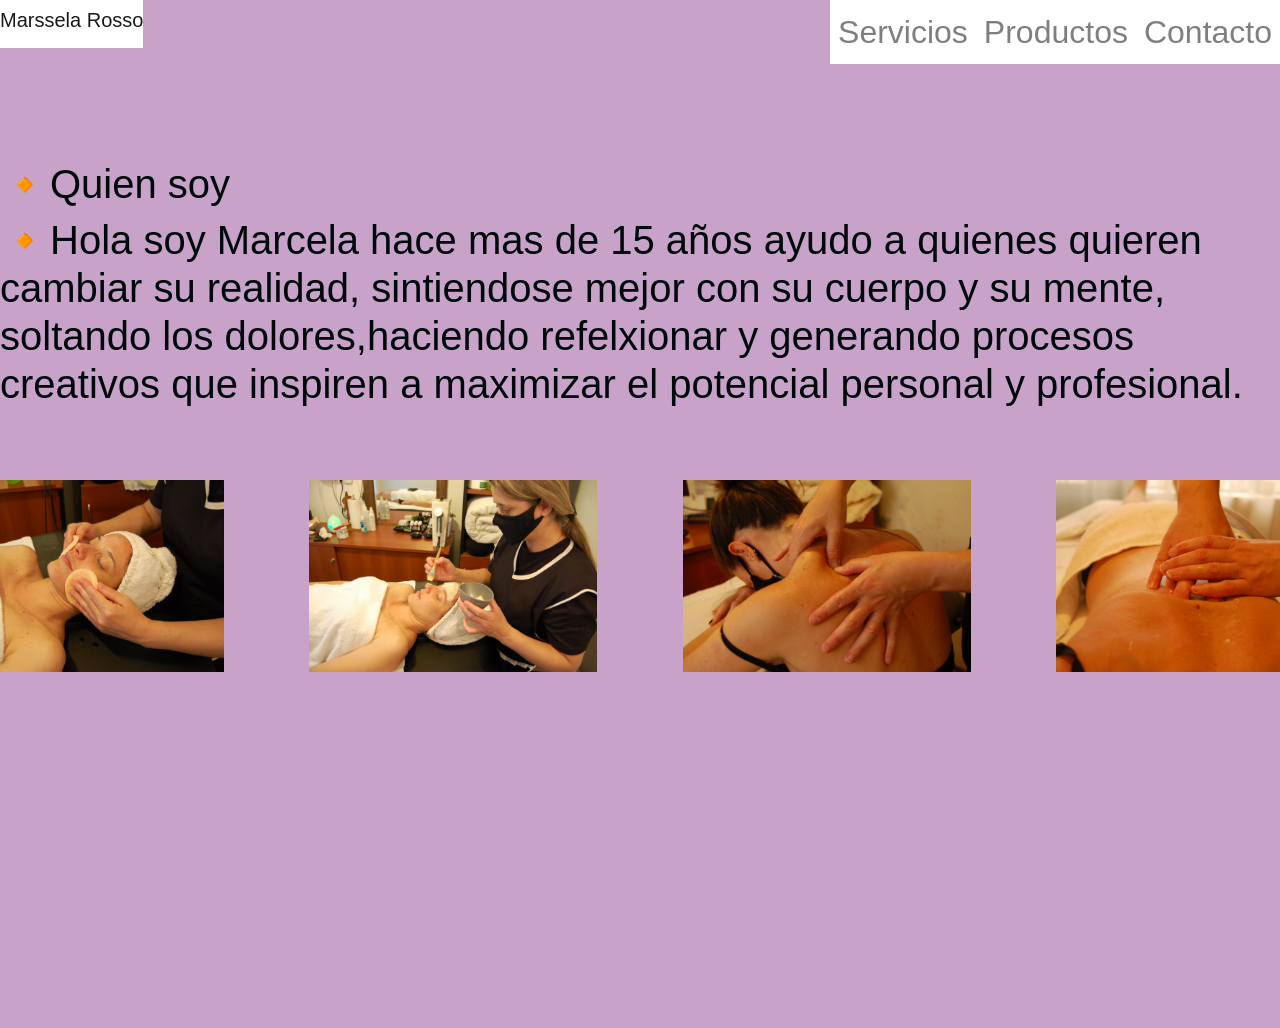
<file: index.html>
<!DOCTYPE html>
<html lang="es">
<head>
    <meta charset="UTF-8">
    <meta name="viewport" content="width=device-width, initial-scale=1.0">
    <title>Masajes  Marssela Rosso</title>
    <link href="https://stackpath.bootstrapcdn.com/bootstrap/4.5.2/css/bootstrap.min.css" rel="stylesheet">
    <link rel="stylesheet" href="/styles/main.css">
    <link rel="stylesheet" href="https://cdnjs.cloudflare.com/ajax/libs/font-awesome/6.5.2/css/all.min.css">

</head>
<body class="body-index">
    <nav class="navbar navbar-expand-lg navbar-light bg-light navbar-index">
        <div class="navbar-brand-container">
            <a class="navbar-brand navbar-brand-original" href="#"> Marssela Rosso</a>

        </div>
        <button class="navbar-toggler" type="button" data-toggle="collapse" data-target="#navbarNav" aria-controls="navbarNav" aria-expanded="false" aria-label="Toggle navigation">
            <span class="navbar-toggler-icon"></span>
        </button>
        <div class="collapse navbar-collapse" id="navbarNav">
            <ul class="navbar-nav ml-auto navbar-index">
                <li class="nav-item">
                    <a class="nav-link" href="/views/servicios.html">Servicios</a>
                </li>
                <li class="nav-item">
                    <a class="nav-link" href="/views/productos.html">Productos</a>
                </li>
                <li class="nav-item">
                    <a class="nav-link" href="/views/contact.html">Contacto</a>
                </li>
            </ul>
        </div>
    </nav>
        </section>
    </div>
   <div id="about" class="section">
        <h1 class="titulo-index">🔸Quien soy</h1>
        <h1 class="titulo-index">🔸Hola soy Marcela hace mas de 15 años ayudo a quienes quieren cambiar su realidad, 
           sintiendose mejor con su cuerpo y su mente, soltando los dolores,haciendo
           refelxionar y generando procesos creativos que inspiren a maximizar el potencial
           personal y profesional.
    </div>
    <div class="slider">
        <div class="slides">
            <div class="slide"><img src="/img/image1.jpeg" alt="Image 1"></div>
            <div class="slide"><img src="/img/image2.jpeg" alt="Image 2"></div>
            <div class="slide"><img src="/img/image3.jpeg" alt="Image 3"></div>
            <div class="slide"><img src="/img/image4.jpeg" alt="Image 4"></div>
            <div class="slide"><img src="/img/image5.jpeg" alt="Image 4"></div>
            <div class="slide"><img src="/img/image6.jpeg" alt="Image 4"></div>



        </div>
    </div>
    </div>
    <footer class="bg-light text-center py-3">
    </footer>
    <script src="https://code.jquery.com/jquery-3.5.1.slim.min.js"></script>
    <script src="https://cdn.jsdelivr.net/npm/@popperjs/core@2.5.4/dist/umd/popper.min.js"></script>
    <script src="https://stackpath.bootstrapcdn.com/bootstrap/4.5.2/js/bootstrap.min.js"></script>
</body>
</html>
</file>
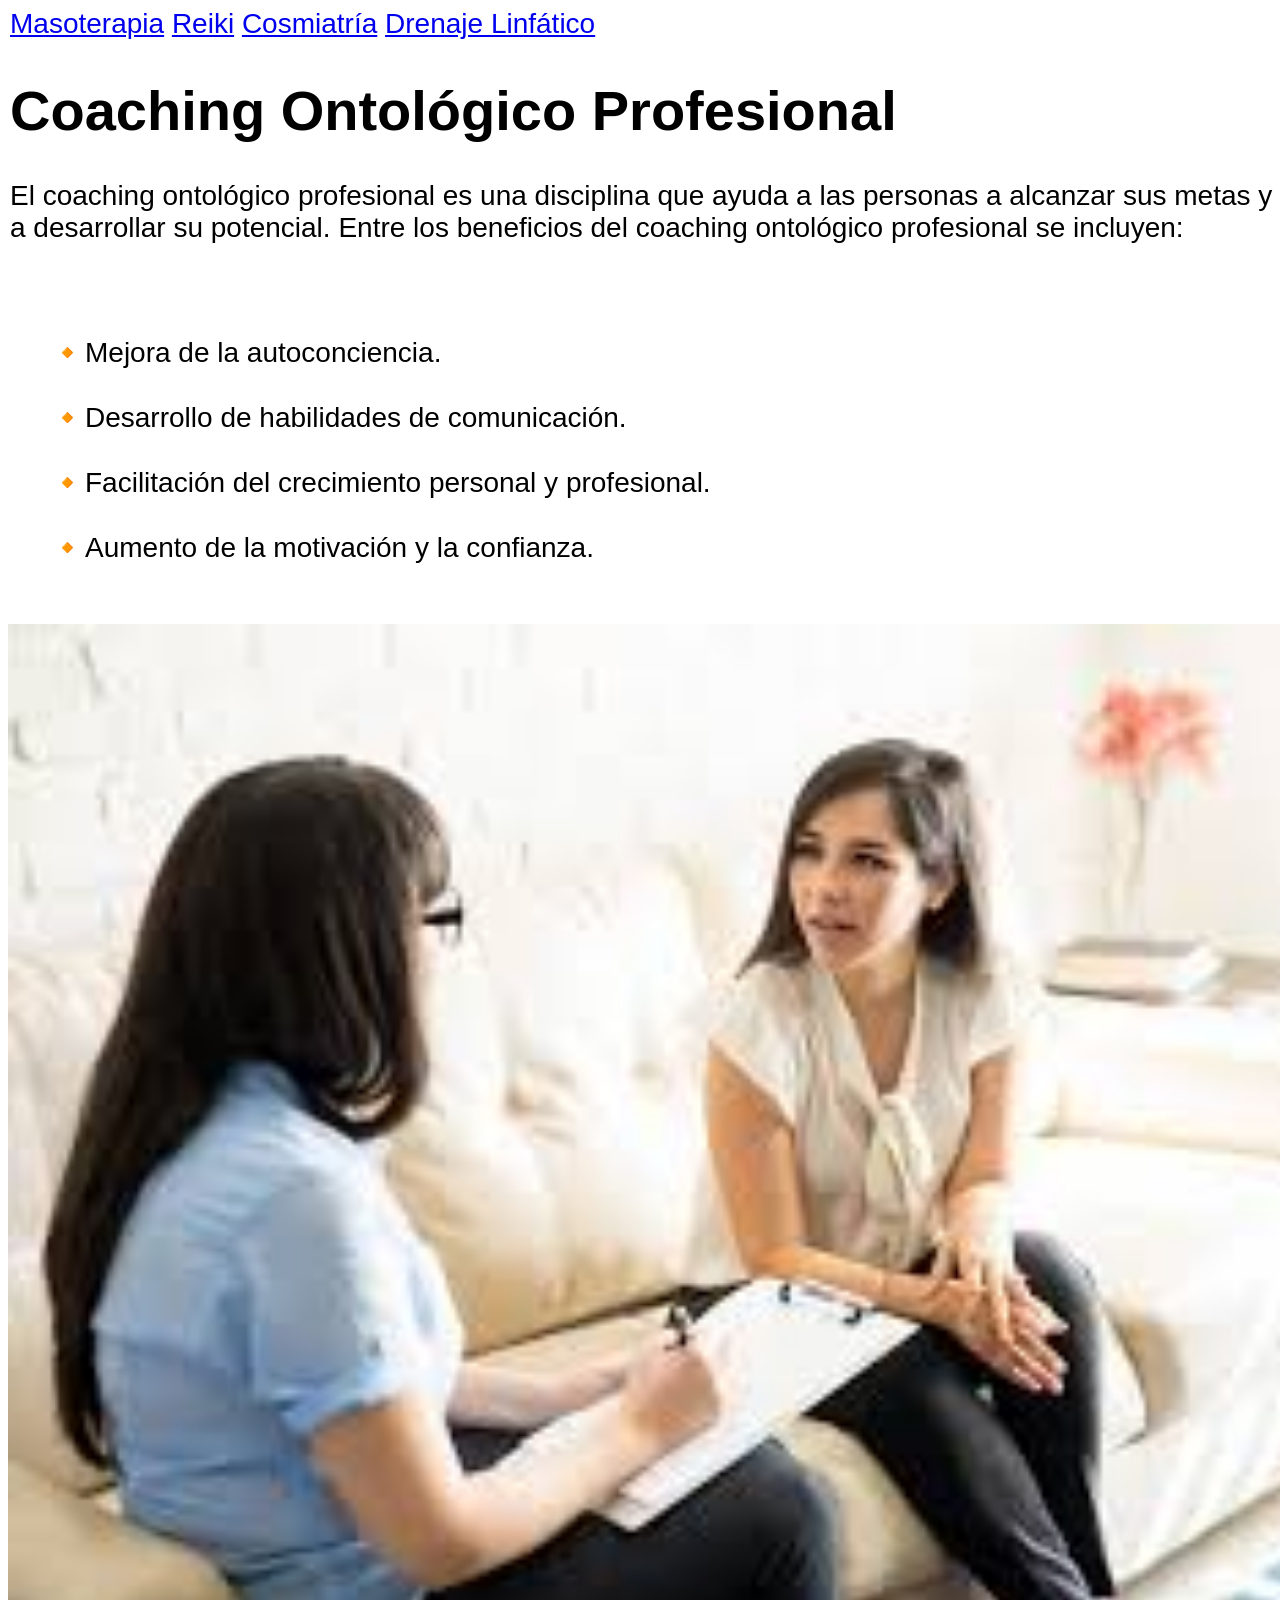
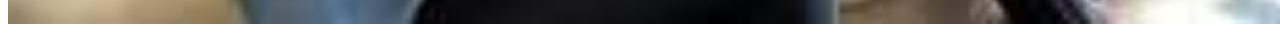
<file: coachontologicoprofesional.html>
<!DOCTYPE html>
<html lang="es">
<head>
    <meta charset="UTF-8">
    <meta name="viewport" content="width=device-width, initial-scale=1.0">
    <title>Coaching Ontológico Profesional</title>
    <style>
    </style>
</head>
<body>
    <div class="container">
        <nav>
            <a href="Masoterapia.html">Masoterapia</a>
            <a href="reiki.html">Reiki</a>
            <a href="cosmiatria.html">Cosmiatría</a>
            <a href="drenajelinfatico.html">Drenaje Linfático</a>
        </nav>
        <h1>Coaching Ontológico Profesional</h1>
        <p>El coaching ontológico profesional es una disciplina que ayuda a las personas a alcanzar sus metas y a desarrollar su potencial. Entre los beneficios del coaching ontológico profesional se incluyen:</p>
        <ul>
            <br>
            <br>
            🔸Mejora de la autoconciencia.
            <br>
            <br>
            🔸Desarrollo de habilidades de comunicación.
            <br>
            <br>
            🔸Facilitación del crecimiento personal y profesional.
            <br>
            <br>
            🔸Aumento de la motivación y la confianza.
            <br>
            <br>
        </ul>
    </div>
</body>
</html>
<style>
    body {
        font-family: Arial, sans-serif;
    }
    .container {
        width: 100%;
        margin: 2px;
        font-size: 28px;
    }
</style>
<meta charset="UTF-8">
<meta name="viewport" content="width=device-width, initial-scale=1.0">
<img src="coachontologicoprofesional.jpg" height="1000">
</file>
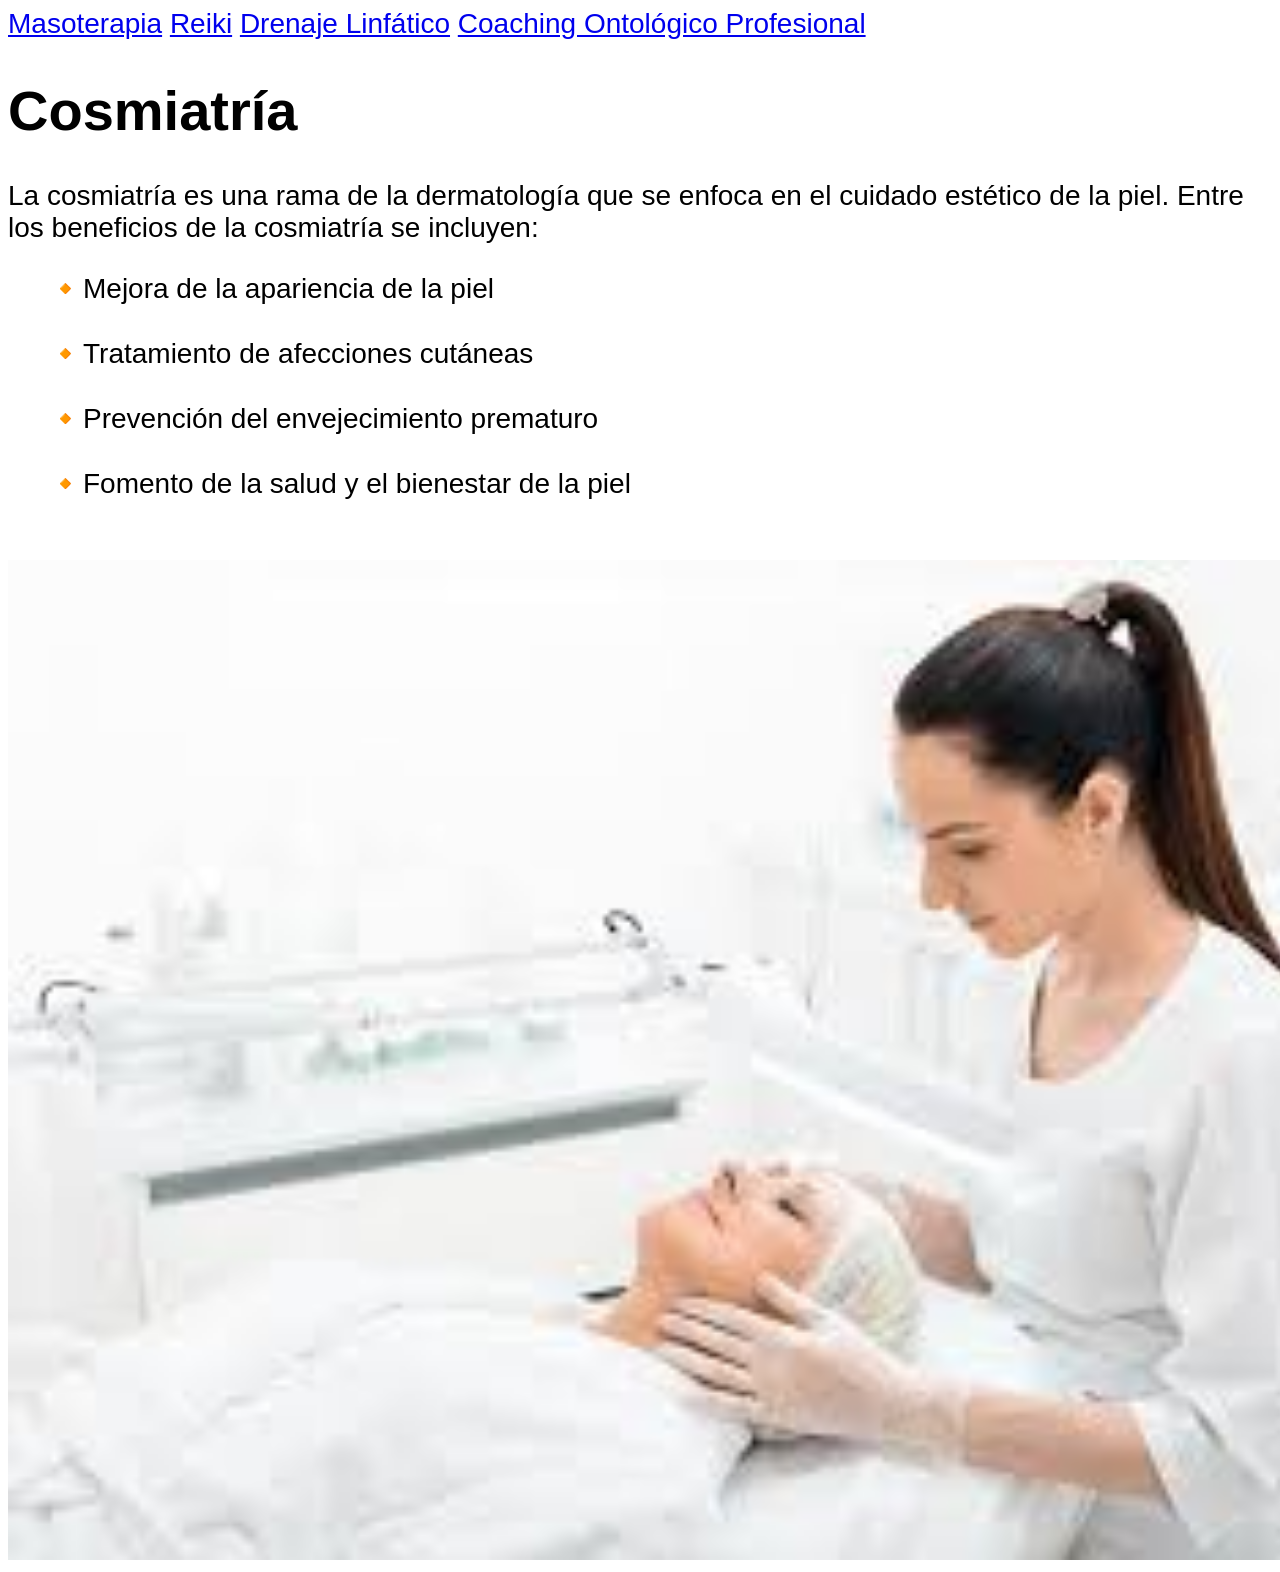
<file: cosmiatria.html>
<!DOCTYPE html>
<html lang="es">
<head>
    <meta charset="UTF-8">
    <meta name="viewport" content="width=device-width, initial-scale=1.0">
    <title>Cosmiatría</title>
</head>
<body>
    <div class="container">
        <nav>
            <a href="Masoterapia.html">Masoterapia</a>
            <a href="reiki.html">Reiki</a>
            <a href="drenajelinfatico.html">Drenaje Linfático</a>
            <a href="coachontologicoprofesional.html">Coaching Ontológico Profesional</a>
        </nav>
        <h1>Cosmiatría</h1>
        <p>La cosmiatría es una rama de la dermatología que se enfoca en el cuidado estético de la piel. Entre los beneficios de la cosmiatría se incluyen:</p>
        <ul>
            🔸Mejora de la apariencia de la piel
<br>
<br>
            🔸Tratamiento de afecciones cutáneas
            <br>
            <br>
            🔸Prevención del envejecimiento prematuro
            <br>
            <br>
            🔸Fomento de la salud y el bienestar de la piel
            <br>
            <br>
        </ul>
    </div>
</body>
</html>
<style>
    body {
        font-family: Arial, sans-serif;
    }
    .container {
        width: 100%;
        margin: auto;
        font-size: 28px;
    }
</style>
<meta charset="UTF-8">
<meta name="viewport" content="width=device-width, initial-scale=1.0">
<img src="Cosmiatria.jpg" height="1000">
</file>
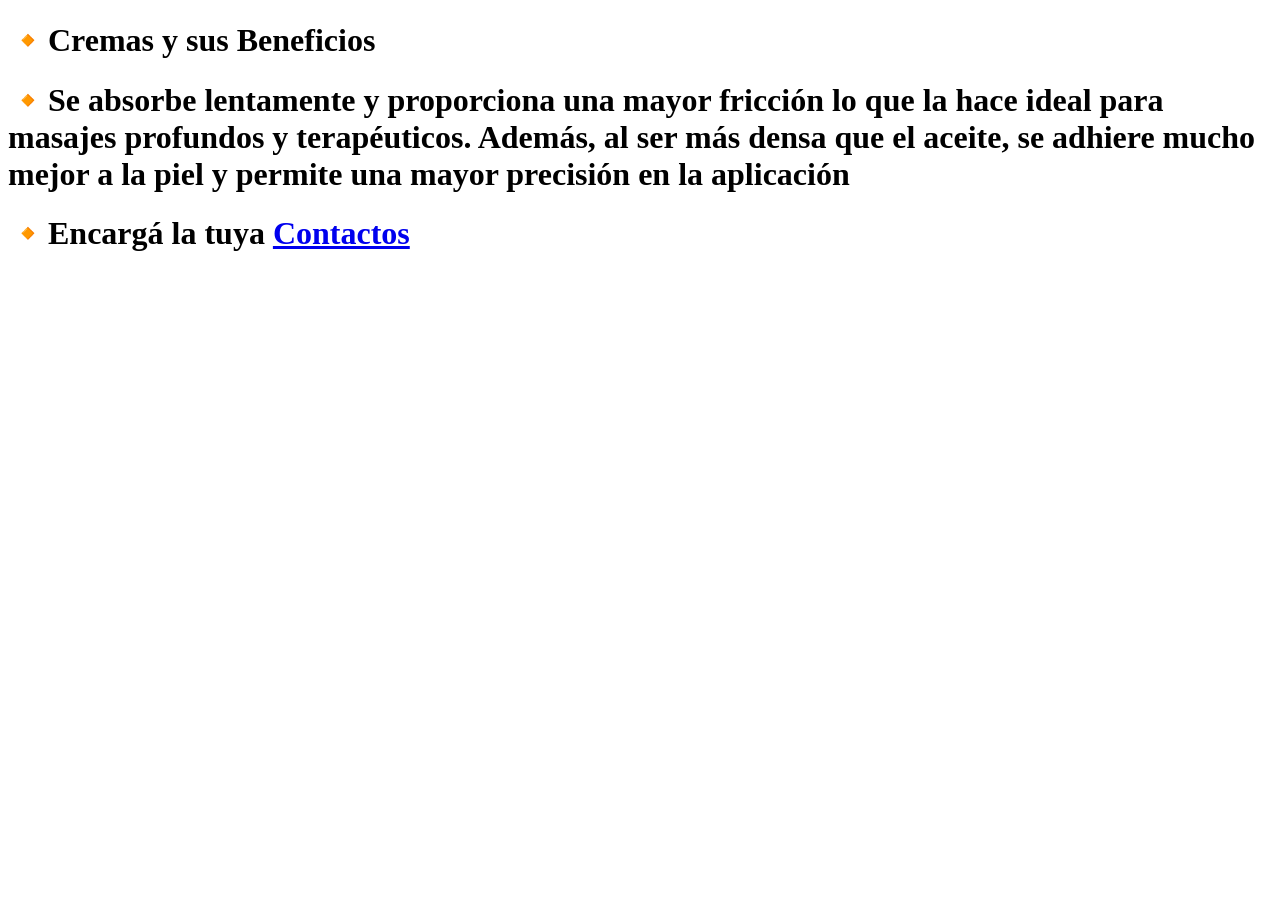
<file: Cremas.html>
<!DOCTYPE html>
<html lang="es">
<head>
    <meta charset="UTF-8">
    <title>Cremas</title>

     <h1>🔸Cremas y sus Beneficios</h1>

     <h1>🔸Se absorbe lentamente y proporciona una mayor fricción lo que la hace ideal para masajes profundos y terapéuticos. Además, al ser más densa que el aceite, se adhiere mucho mejor a la piel y permite una mayor precisión en la aplicación</h1>
    <h1>🔸Encargá la tuya
    
     <a class="nav-link" href="/contact.html">Contactos</a>
</file>
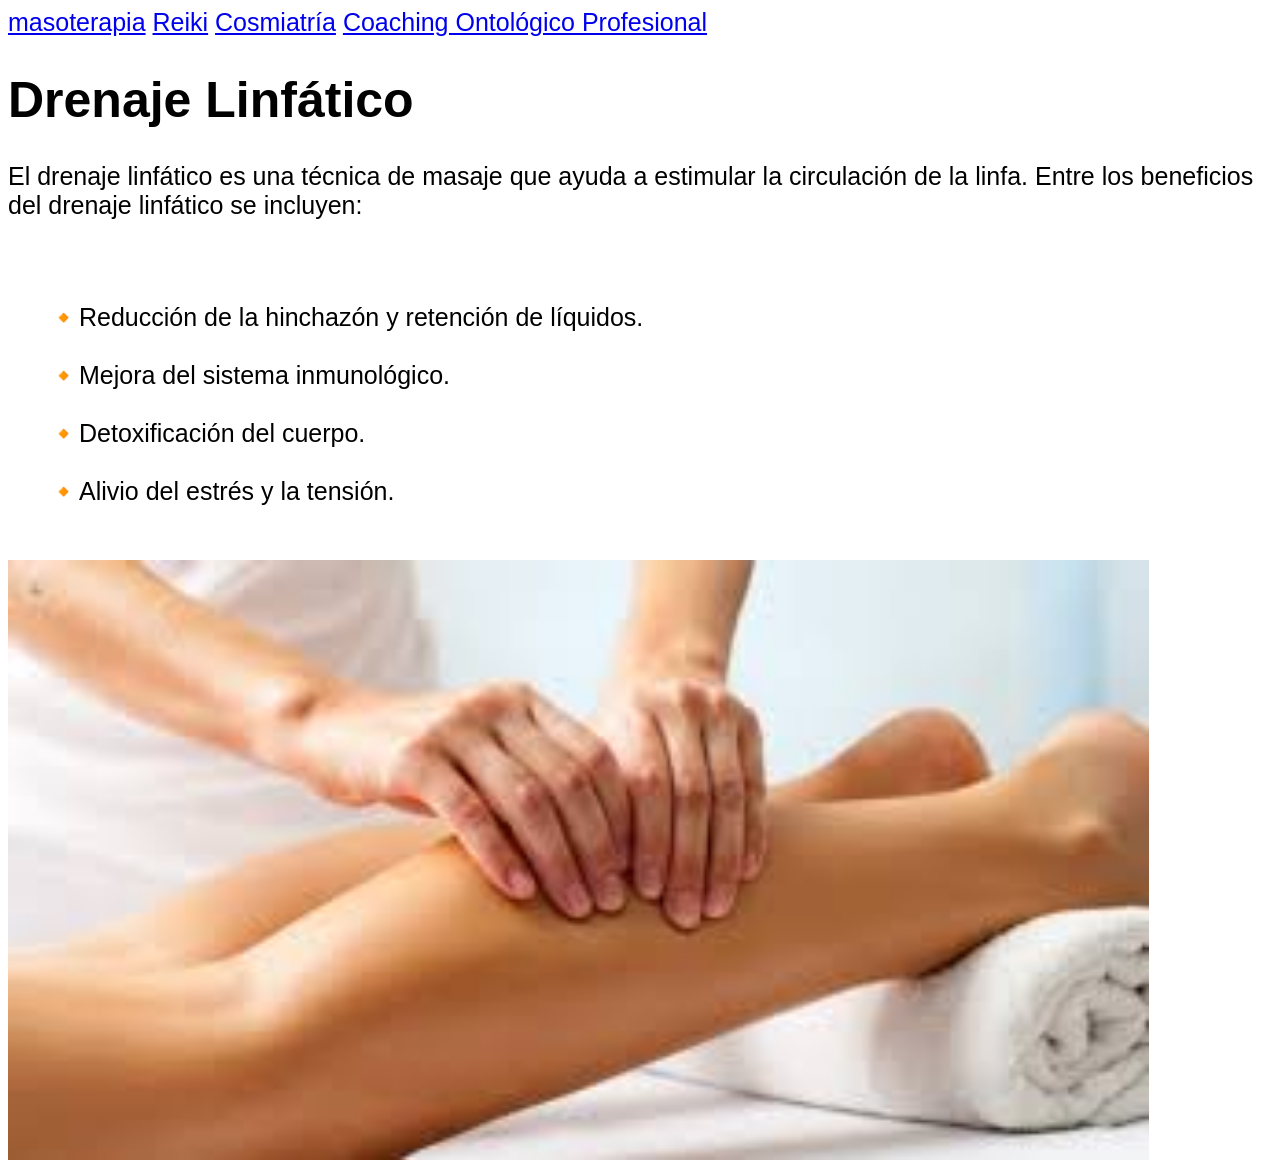
<file: Drenajelinfatico.html>
<!DOCTYPE html>
<html lang="es">
<head>
    <meta charset="UTF-8">
    <meta name="viewport" content="width=device-width, initial-scale=1.0">
    <title>Drenaje Linfático</title>
</head>
<body>
    <div class="container">
        <nav>
            <a href="Masoterapia.html">masoterapia</a>
            <a href="reiki.html">Reiki</a>
            <a href="cosmiatria.html">Cosmiatría</a>
            <a href="coachontologicoprofesional.html">Coaching Ontológico Profesional</a>
        </nav>
        <h1>Drenaje Linfático</h1>
        <p>El drenaje linfático es una técnica de masaje que ayuda a estimular la circulación de la linfa. Entre los beneficios del drenaje linfático se incluyen:</p>
        <ul>
            <br>
            <br>
            🔸Reducción de la hinchazón y retención de líquidos.
            <br>
            <br>
            🔸Mejora del sistema inmunológico.
            <br>
            <br>
            🔸Detoxificación del cuerpo.
            <br>
            <br>
            🔸Alivio del estrés y la tensión.
            <br>
            <br>
        </ul>
    </div>
</body>
</html>

<style>
    body {
        font-family: Arial, sans-serif;
    }
    .container {
        width: 100%;
        font-size: 25px;
        margin: auto;
       
    }
</style>
<meta charset="UTF-8">
<meta name="viewport" content="width=device-width, initial-scale=1.0">
<img src="Drenajelinfatico.jpg" height="600">
</file>
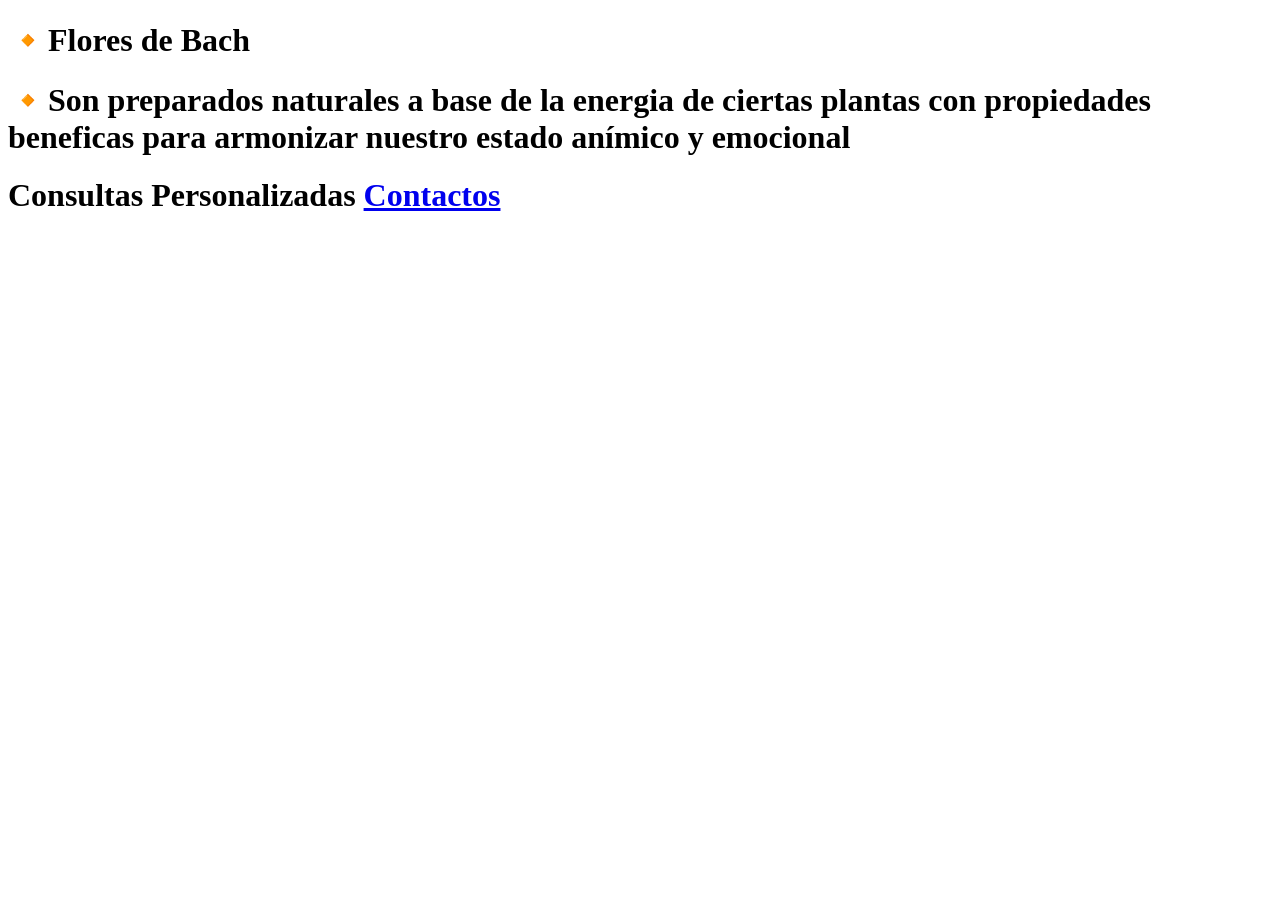
<file: Floresdebach.html>
<!DOCTYPE html>
<html lang="es">
<head>
    <meta charset="UTF-8">
    <title>Flores de Bach</title>
<h1>🔸Flores de Bach</h1>

<h1>🔸Son preparados naturales a base de la energia de ciertas plantas con propiedades beneficas para armonizar nuestro estado anímico y emocional</h1>
<h1>Consultas Personalizadas
    
    <a class="nav-link" href="/contact.html">Contactos</a>
</file>
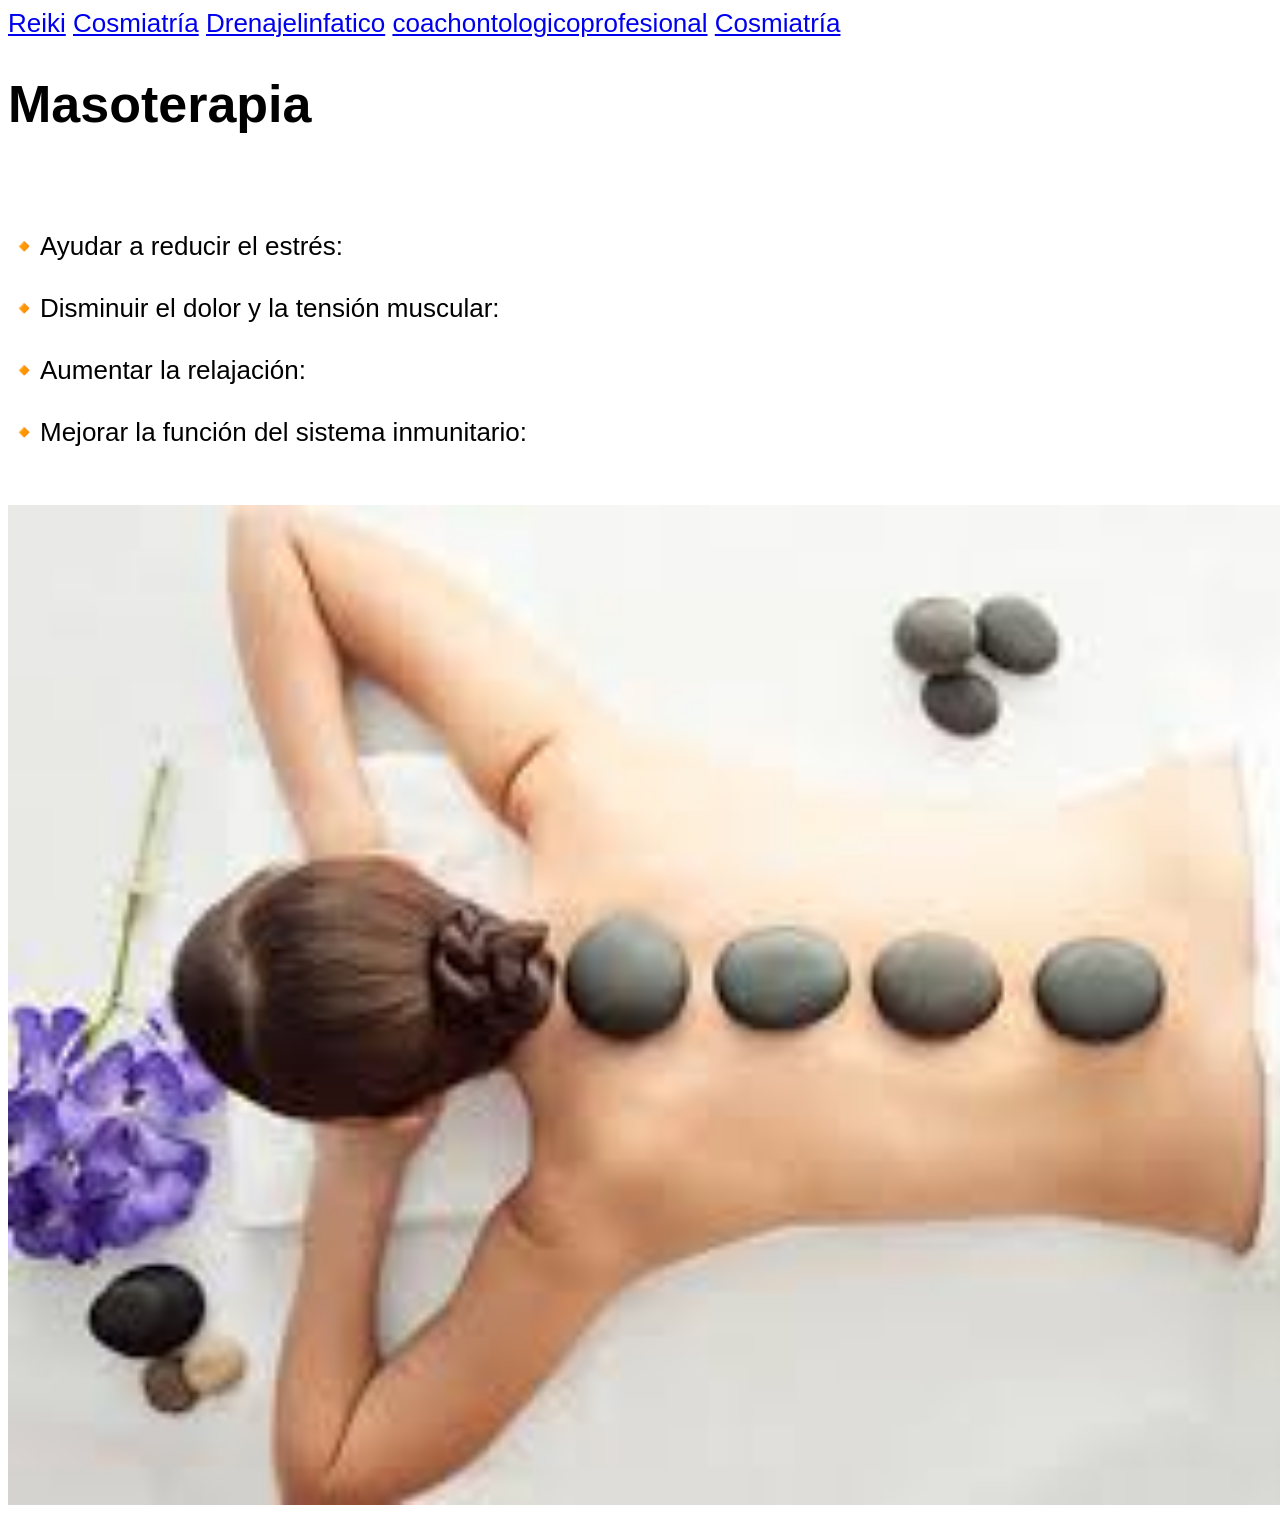
<file: Masoterapia.html>
<!DOCTYPE html>
<html lang="es">
<head>
    <meta charset="UTF-8">
    <meta name="viewport" content="width=device-width, initial-scale=1.0">
    <title>Masoterapia</title>

</head>
<body>
    <div class="container">
        <nav>
            <a href="reiki.html">Reiki</a>
            <a href="cosmiatria.html">Cosmiatría</a>
            <a href="Drenajelinfatico.html">Drenajelinfatico</a>
            <a href="coachontologicoprofesional.html">coachontologicoprofesional</a>
            <a href="cosmiatria.html">Cosmiatría</a>
        </nav>
        <h1>Masoterapia</h1>
        <p> <br>
            <br>
            🔸Ayudar a reducir el estrés:
            <br>
            <br>
            🔸Disminuir el dolor y la tensión muscular:
            <br>
            <br>
            🔸Aumentar la relajación:
            <br>
            <br>
            🔸Mejorar la función del sistema inmunitario:
            <br>
            <br></p>
        <ul>
          
        </ul>
    </div>
</body>
</html>
<style>
    body {
        font-family: 'Gill Sans',Arial, Helvetica, sans-serif, 'Trebuchet MS', sans-serif, sans-serif;
    }
    .container {
        width: 100%;
        margin: auto;
        font-size: 26px;
    }
</style>
<meta charset="UTF-8">
<meta name="viewport" content="width=device-width, initial-scale=1.0">
<img src="masoterapia.jpg" height="1000">
</file>
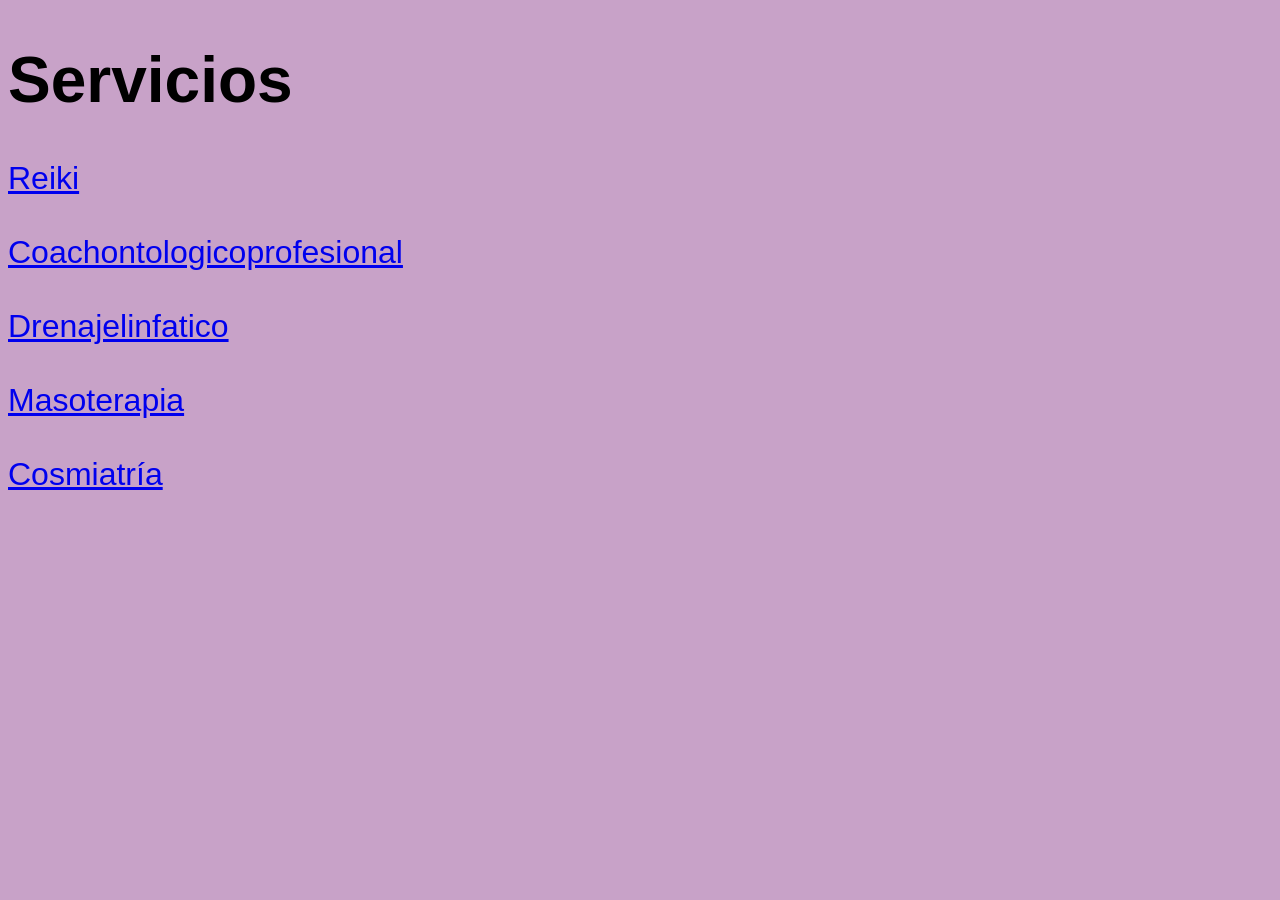
<file: servicios.html>
<!DOCTYPE html>
<html lang="es">
<head>
    <meta charset="UTF-8">
    <meta name="viewport" content="width=device-width, initial-scale=1.0">
    <title>Servicios</title>
    <style>
        body {
            font-family: 'Gill Sans',Arial, Helvetica, sans-serif, 'Trebuchet MS', sans-serif, sans-serif;
            font-size: 2rem;
            background-color: #C8A2C8;
        }
        </style>
</head>
<body>
    <h1>Servicios</h1>
    <p>               </li>
        <a class="nav-link" href="/Reiki.html">Reiki</a>
   <br>
   <br>
    <a class="nav-link" href="/coachontologicoprofesional.html">Coachontologicoprofesional</a>
    <br>
    <br>

<a class="nav-link" href="/Drenajelinfatico.html">Drenajelinfatico</a>
<br>
<br>

<a class="nav-link" href="/Masoterapia.html">Masoterapia</a>
<br>
<br>
<a class="nav-link" href="/cosmiatria.html">Cosmiatría</a>
</p>
    </script>
</body>
</html>
</file>
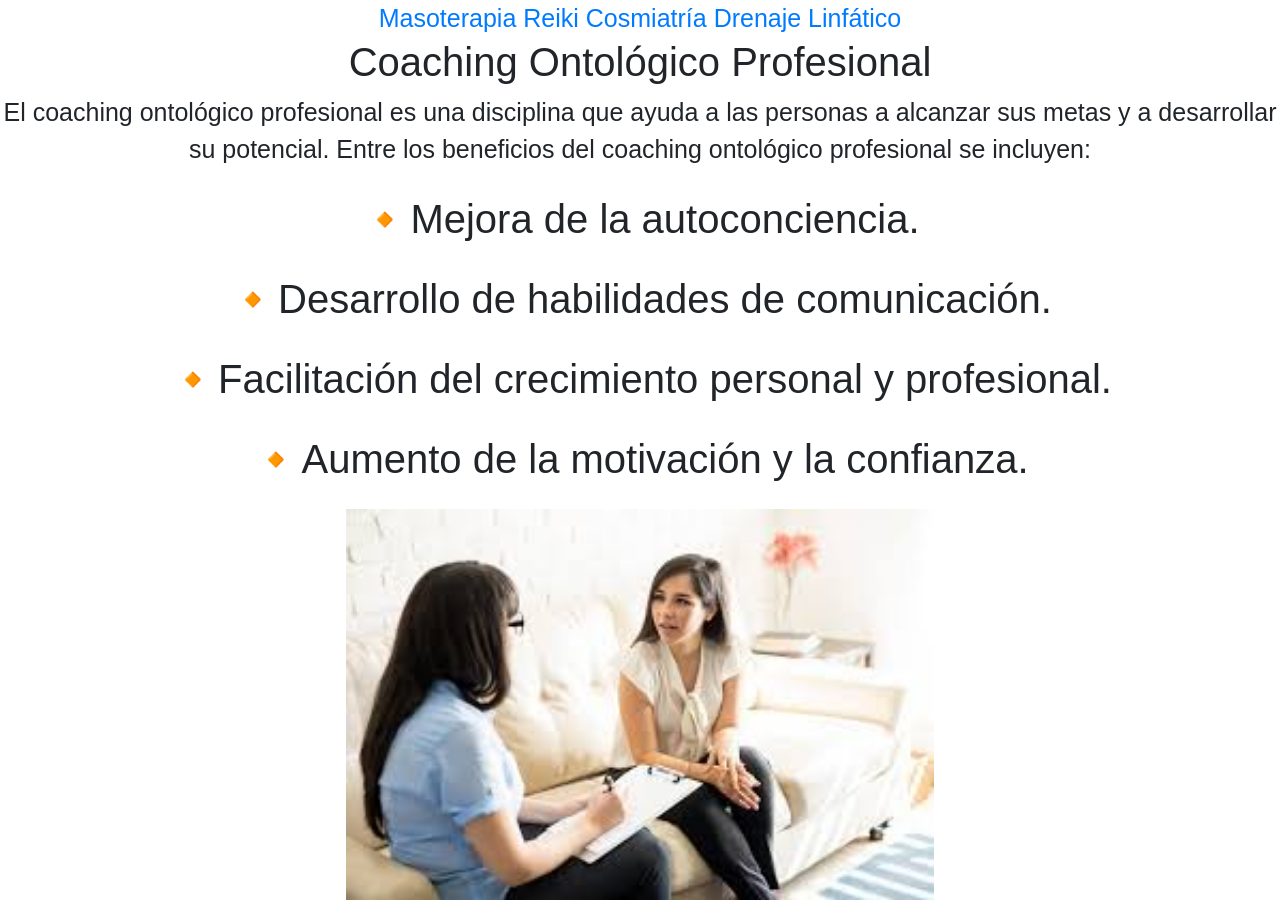
<file: views/coachontologicoprofesional.html>
<!DOCTYPE html>
<html lang="es">
<head>
    <meta charset="UTF-8">
    <meta name="viewport" content="width=device-width, initial-scale=1.0">
    <title>Masajes  Marssela Rosso</title>
    <link href="https://stackpath.bootstrapcdn.com/bootstrap/4.5.2/css/bootstrap.min.css" rel="stylesheet">
    <link rel="stylesheet" href="/styles/main.css">
    <link rel="stylesheet" href="https://cdnjs.cloudflare.com/ajax/libs/font-awesome/6.5.2/css/all.min.css">
    <title>Contact Me</title>
</head>
 <title>Coaching Ontológico Profesional</title>
    <style>
    </style>
</head>
<body class="body-coach-ontologico">
    <div class="container-ontologico">
        <nav>
            <a href="/views/Masoterapia.html">Masoterapia</a>
            <a href="/views/reiki.html">Reiki</a>
            <a href="/views/cosmiatria.html">Cosmiatría</a>
            <a href="/views/drenajelinfatico.html">Drenaje Linfático</a>
        </nav>
        <h1 class="titulo-coach-ontologico">Coaching Ontológico Profesional</h1>
        <p>El coaching ontológico profesional es una disciplina que ayuda a las personas a alcanzar sus metas y a desarrollar su potencial. Entre los beneficios del coaching ontológico profesional se incluyen:</p>
        <ul class="ul-coach-ontologico">
            <li class="li-coach-ontologico">🔸Mejora de la autoconciencia.</li>
            <li class="li-coach-ontologico">🔸Desarrollo de habilidades de comunicación.</li>
            <li class="li-coach-ontologico">🔸Facilitación del crecimiento personal y profesional.</li>
            <li class="li-coach-ontologico">🔸Aumento de la motivación y la confianza.</li>
        </ul>
    </div>
    <img src="/img/coachontologicoprofesional.jpg" height="1000">
</body>
</html>
</file>
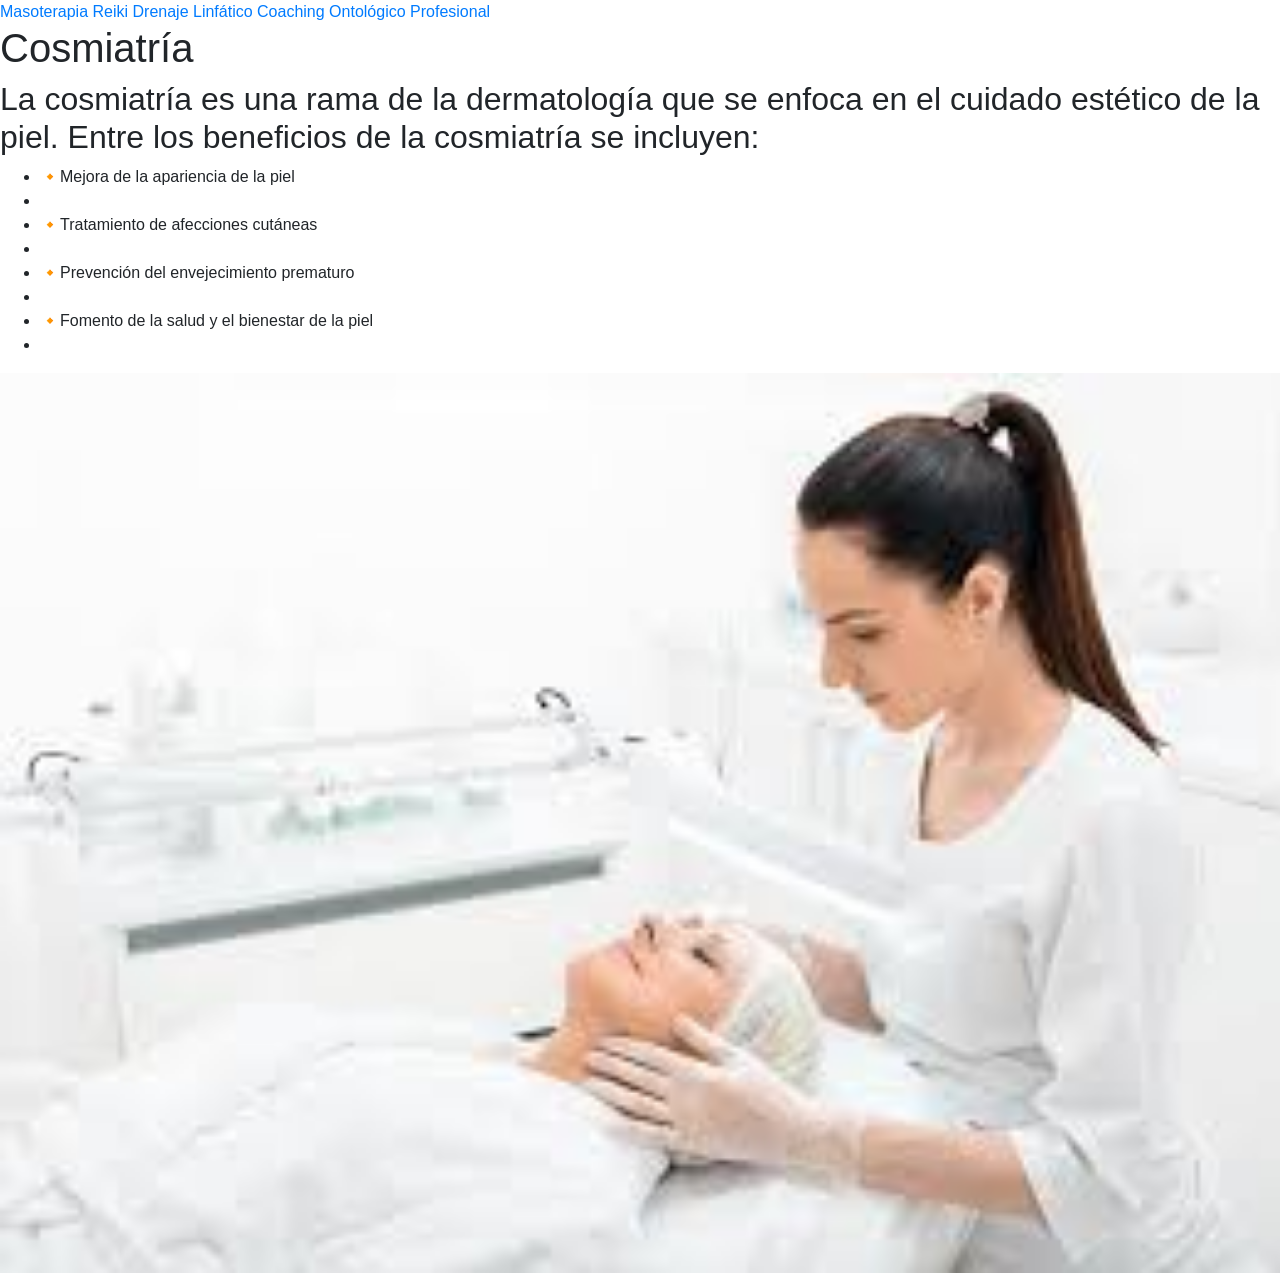
<file: views/cosmiatria.html>
<!DOCTYPE html>
<html lang="es">
<head>
    <meta charset="UTF-8">
    <meta name="viewport" content="width=device-width, initial-scale=1.0">
    <title>Masajes  Marssela Rosso</title>
    <link href="https://stackpath.bootstrapcdn.com/bootstrap/4.5.2/css/bootstrap.min.css" rel="stylesheet">
    <link rel="stylesheet" href="/Sass/main.scss">
    <link rel="stylesheet" href="https://cdnjs.cloudflare.com/ajax/libs/font-awesome/6.5.2/css/all.min.css">

</head>
 <title>Cosmiatría</title>
</head>
<body class="body-cosmiatria">
    <div class="container-cosmiatria">
        <nav>
            <a href="/views/Masoterapia.html">Masoterapia</a>
            <a href="/views/reiki.html">Reiki</a>
            <a href="/views/drenajelinfatico.html">Drenaje Linfático</a>
            <a href="/views/coachontologicoprofesional.html">Coaching Ontológico Profesional</a>
        </nav>
        <h1 class="titulo-cosmiatria">Cosmiatría</h1>
        <h2 class="h2-cosmiatria">La cosmiatría es una rama de la dermatología que se enfoca en el cuidado estético de la piel. Entre los beneficios de la cosmiatría se incluyen:</h2>
        <ul class="ul-cosmiatria">
            <li class="li-cosmiatria">🔸Mejora de la apariencia de la piel<li>


                <li class="li-cosmiatria"> 🔸Tratamiento de afecciones cutáneas<li>
            
            
                <li class="li-cosmiatria"> 🔸Prevención del envejecimiento prematuro<li>
            
            
                    <li class="li-cosmiatria"> 🔸Fomento de la salud y el bienestar de la piel<li>
            
            
        </ul>
    </div>
    <img src="/img/Cosmiatria.jpg" height="900">

</body>
</html>
</file>
<file: styles/main.css>
.icono {
  margin: 0.2em;
  font-size: 50px;
}

.body-contact {
  font-family: "Gill Sans", Arial, Helvetica, sans-serif, "Trebuchet MS", sans-serif, sans-serif;
}

body {
  display: flex;
  justify-content: center;
  align-items: center;
  height: 100vh;
  margin: 0;
  flex-direction: column;
}

.container-productos {
  text-align: center;
  margin: 20px;
}

.imagen-productos {
  width: 300px;
  border: 2px solid #c40808;
  border-radius: 10px;
  transition: transform 0.3s;
}
.imagen-productos :hover {
  transform: scale(1.05);
}

.body-servicios {
  height: 100vh;
  margin: 0;
  color: #0968c7;
  background-size: cover;
  background-position: central;
  font-size: 36px;
  font-family: "Gill Sans", Arial, Helvetica, sans-serif, "Trebuchet MS", sans-serif, sans-serif;
  font-size: 2rem;
  background-color: #C8A2C8;
}

* {
  margin: 0;
  padding: 0;
}

.body-coach-ontologico {
  font-family: "Gill Sans", Arial, Helvetica, sans-serif, "Trebuchet MS", sans-serif;
}

.container-ontologico {
  width: 100%;
  margin: auto;
  font-size: 25px;
}

.body-coach-ontologico {
  text-align: center;
  font-size: 36px;
}

.ul-coach-ontologico {
  list-style-type: none;
  padding: 0;
  margin: 0;
  font-size: 40px;
}

.li-coach-ontologico {
  margin: 20px 0;
  padding-left: 20px;
  text-indent: -20px;
}
.li-coach-ontologico ::before {
  padding-right: 10px;
}

.body-index {
  font-family: "Gill Sans", Arial, Helvetica, sans-serif, "Trebuchet MS", sans-serif, sans-serif;
  font-size: 2rem;
  background-color: #C8A2C8;
}
.slider{
  position: absolute;
  top: 30rem;
}
.slides {
  display: flex;
  width: 140rem;
  justify-content: space-around;

}
.navbar-index{
  position: absolute;
  background-color: white;
  top: 0;
  right: 0;
}

.slide img {
  width: 18rem;
  height: auto;
  display: block;
}

.titulo-index {
  font-family: Arial, Helvetica, sans-serif;
  color: rgb(1, 10, 10);
}
.navbar-brand-container{
  width: 100%;
}
.navbar-brand-original {
  position: fixed;
  left: 0;
  top: 0;
  background-color: white;
  height: 3rem;
}
.contenedor-imagenes {
  display: flex;
  flex-direction: column;
  align-items: center;
}
.section{
  position: relative;
  top: 10rem;
  height: 100%;
}
.contenedor-imagenes img {
  margin: 100px;
  max-width: 100%;
  height: auto;
}

.contenedor {
  display: flex;
  flex-direction: column;
}

.reiki-body {
  font-family: "Gill Sans", Arial, Helvetica, sans-serif, "Trebuchet MS", sans-serif;
  background-color: red;
}

.container-reiki {
  width: 100%;
  margin: left;
  font-size: 30px;
}

.titulo-reiki {
  text-align: center;
  font-size: 40px;
}

.ul-reiki {
  list-style-type: none;
  padding: 22px;
  margin: 22px;
  font-size: 22px;
}

.li-reiki {
  list-style-type: none;
  margin: 20px 0;
  text-indent: -100px;
}
.li-reiki ::before {
  padding-right: 10px;
}

.body-linfatico {
  font-family: "Gill Sans", Arial, Helvetica, sans-serif, "Trebuchet MS", sans-serif;
}

.container-linfatico {
  width: 100%;
  margin: auto;
  font-size: 25px;
}

.titulo-linfatico {
  text-align: center;
  font-size: 36px;
}

.h2-linfatico {
  text-align: start;
}

.ul-linfatico {
  padding: 0;
  margin: 0;
}

.li-linfatico {
  list-style-type: none;
  margin: 20px 0;
  padding-left: 20px;
  font-size: 2.5rem;
}
.li-linfatico ::before {
  padding-right: 10px;
}

.imagen-linfatico {
  width: 40rem;
}

.body-cosmiatria {
  font-family: Arial, sans-serif;
  margin: 0;
  padding: 30px;
}

.titulo-cosmiatria {
  text-align: center;
}

.h2-cosmiatria {
  text-align: left;
}

.ul-cosmiatria {
  list-style-type: none;
  padding: 0;
  margin: 0;
  font-size: 200%;
}

.li-cosmiatria {
  margin: 20px 0;
}

/*
body {
    background-color: #C8A2C8;
    display: flex 300;
    justify-content: center;
    align-items: center;
    height: 100vh;
    margin: 0;
}
*/

/*# sourceMappingURL=main.css.map */
</file>
